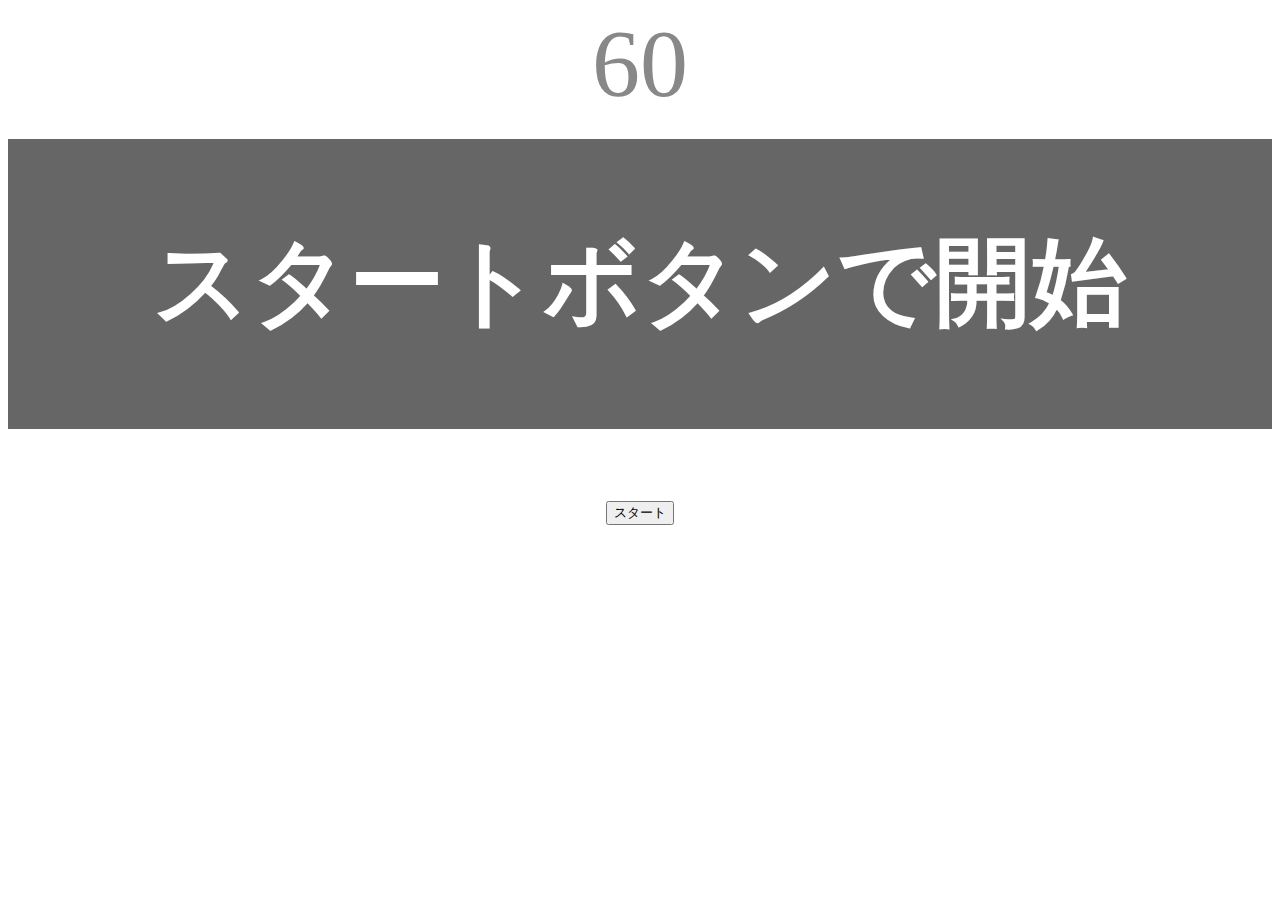
<file: kadai001/index.html>
<!DOCTYPE html>
<html lang="ja">
<head>
 <title>タイピングゲーム</title>
 <meta charset="UTF-8">
 <meta name="description" content="【JavaScript応用編】簡易的なタイピングゲームです。">
 <meta name="viewport" content="width=device-width, initial-scale=1.0">
 <link rel="stylesheet" href="style.css">
</head>  
<body>
  <p id="count" class="count">60</p>
  <div id="wrap" class="wrap">
    <span id="typed" class="typed"></span><span id="untyped"></span>
  </div>
  <p id="currentTypes" class="currentTypes"></p>
  <button id="start">スタート</button>
  <script type="text/javascript" src="main.js"></script>
</body>
</html>
</file>
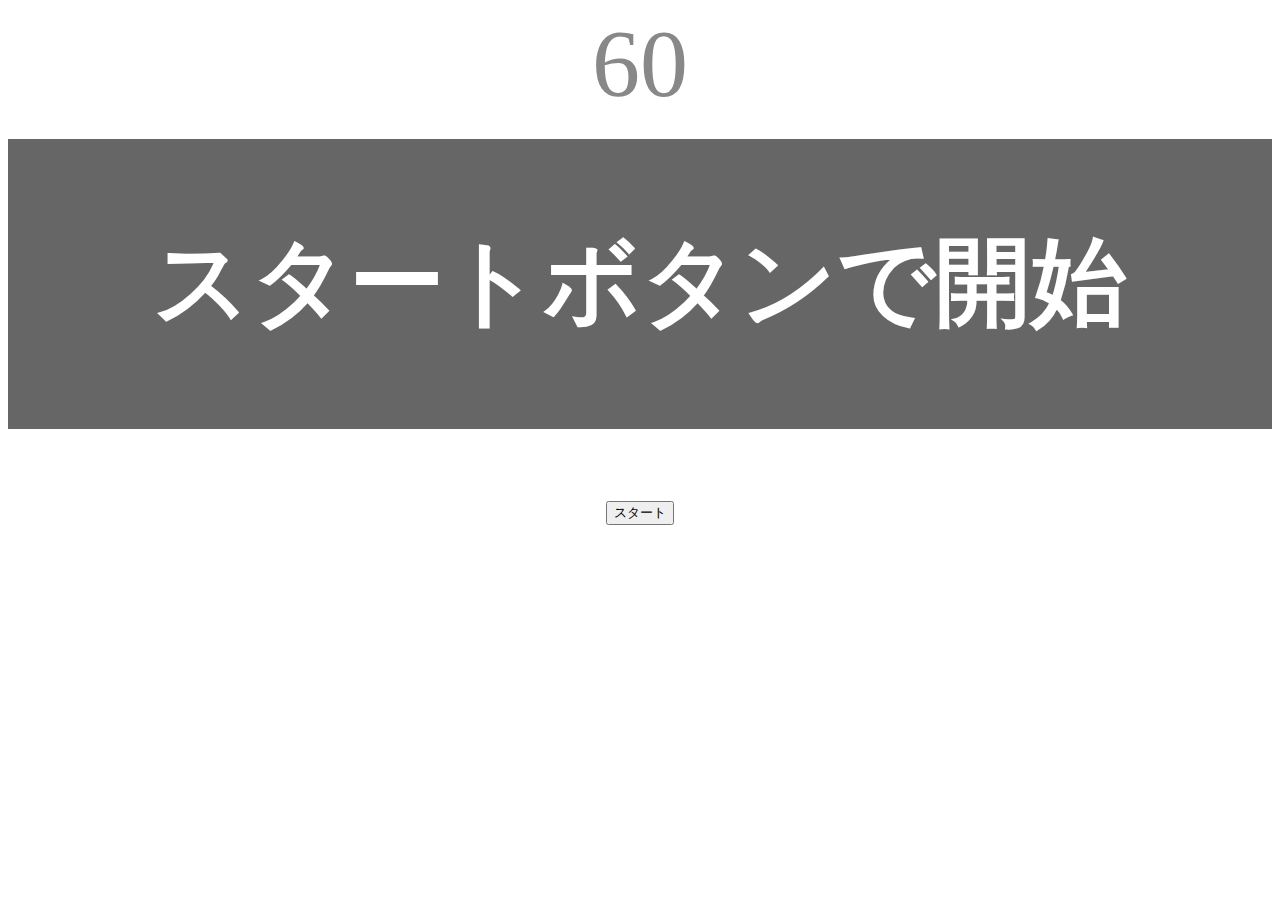
<file: kadai_tutorial_output/index.html>
<!DOCTYPE html>
<html lang="ja">
<head>
 <title>タイピングゲーム</title>
 <meta charset="UTF-8">
 <meta name="description" content="【JavaScript応用編】簡易的なタイピングゲームです。">
 <meta name="viewport" content="width=device-width, initial-scale=1.0">
 <link rel="stylesheet" href="style.css">
</head>  
<body>
  <p id="count" class="count">60</p>
  <div id="wrap" class="wrap">
    <span id="typed" class="typed"></span><span id="untyped"></span>
  </div>
  <button id="start">スタート</button>
  <script type="text/javascript" src="main.js"></script>
</body>
</html>
</file>
<file: kadai001/style.css>
/* タイピングゲーム全体　*/
body{
  font-size: 6em;
  text-align: center;
}

/* ゲームの残り秒数が表示されるタイマーの領域 */
.count{
  margin: 0;
  font-size: bold;
  color: #888;
}

/* 現在のタイプ数が表示されるカウントの領域 */
.currentTypes{
  margin: 0;
  font-size: bold;
  color: #888;
}

/* テキストが表示される領域 */
.wrap{
  margin-top: 20px;
  padding: 80px 40px;
  background-color: #666;
  font-weight: bold;
  color: #fff;
}

/* 正しくタイプされた場合のテキスト */
.typed{
  color: lightgreen;
}

/* ミスタイプの場合の背景 */
.mistyped{
  background-color: red;
}
</file>
<file: kadai_tutorial_output/style.css>
/* タイピングゲーム全体　*/
body{
  font-size: 6em;
  text-align: center;
}

/* ゲームの残り秒数が表示されるタイマーの領域 */
.count{
  margin: 0;
  font-size: bold;
  color: #888;
}

/* テキストが表示される領域 */
.wrap{
  margin-top: 20px;
  padding: 80px 40px;
  background-color: #666;
  font-weight: bold;
  color: #fff;
}

/* 正しくタイプされた場合のテキスト */
.typed{
  color: lightgreen;
}

/* ミスタイプの場合の背景 */
.mistyped{
  background-color: red;
}
</file>
